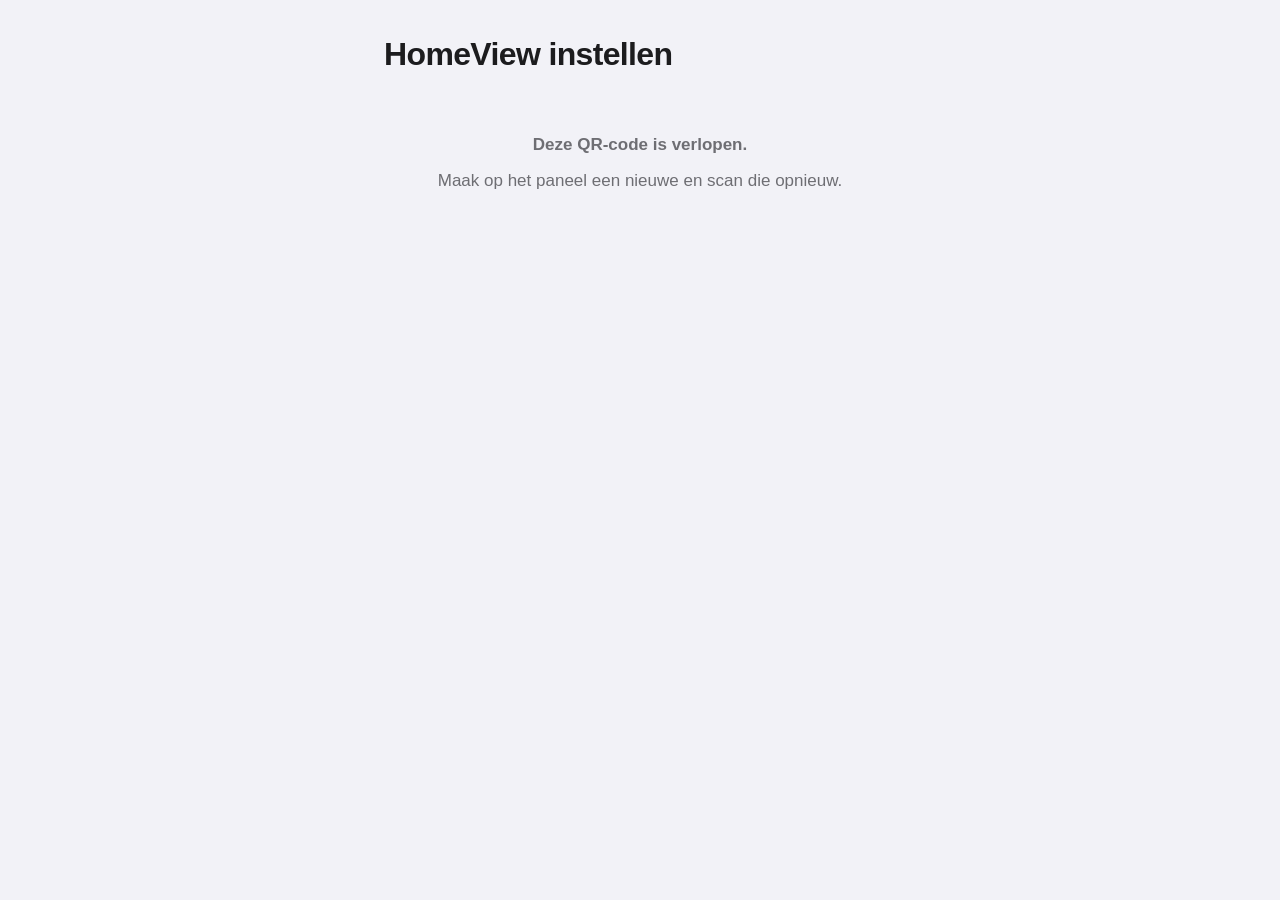
<file: koppel.html>
<!doctype html>
<html lang="nl">
<head>
<meta charset="utf-8">
<meta name="viewport" content="width=device-width, initial-scale=1, viewport-fit=cover">
<meta name="robots" content="noindex">
<title>HomeView instellen</title>
<style>
  :root {
    --bg: #f2f2f7; --kaart: #fff; --tekst: #1c1c1e; --tekst-2: #6e6e73; --lijn: rgba(60,60,67,.15);
    --blauw: #007aff; --groen: #34c759; --spotify: #1db954; --rood: #ff3b30;
    --p1: #0a84ff; --p2: #ff375f; --p3: #30d158; --p4: #bf5af2; --samen: #ff9f0a;
    color-scheme: light;
  }
  @media (prefers-color-scheme: dark) {
    :root { --bg: #000; --kaart: #1c1c1e; --tekst: #f2f2f7; --tekst-2: #98989f; --lijn: rgba(84,84,88,.6); --blauw: #0a84ff; color-scheme: dark; }
  }
  * { box-sizing: border-box; }
  body { margin: 0; background: var(--bg); color: var(--tekst); font: 17px/1.4 -apple-system, BlinkMacSystemFont, "SF Pro Text", "Helvetica Neue", sans-serif; -webkit-text-size-adjust: 100%; }
  main { max-width: 34rem; margin: 0 auto; padding: max(1.5rem, env(safe-area-inset-top)) max(16px, env(safe-area-inset-right)) 3rem max(16px, env(safe-area-inset-left)); }
  h1 { font-size: 2rem; letter-spacing: -.02em; margin: .5rem 0 .2rem; }
  .intro { color: var(--tekst-2); margin: 0 0 1.6rem; }
  .kaart { background: var(--kaart); border-radius: 1.1rem; padding: 1.2rem 1.2rem 1.3rem; margin-bottom: 1.2rem; }
  .kaart h2 { display: flex; align-items: center; gap: .6rem; font-size: 1.25rem; margin: 0 0 .4rem; }
  .nr { width: 1.7rem; height: 1.7rem; border-radius: 50%; background: var(--tekst); color: var(--kaart); font-size: .95rem; display: grid; place-items: center; flex: none; }
  .kaart.klaar .nr { background: var(--groen); color: #fff; }
  p { margin: .3rem 0 .8rem; }
  .uitleg { color: var(--tekst-2); font-size: .95rem; }
  button { font: inherit; border: 0; cursor: pointer; -webkit-tap-highlight-color: transparent; }
  .knop { display: flex; align-items: center; justify-content: center; gap: .5rem; width: 100%; min-height: 3.2rem; border-radius: .9rem; font-weight: 600; color: #fff; background: var(--blauw); }
  .knop:active { opacity: .7; }
  .knop.spotify { background: var(--spotify); color: #000; }
  .knop.zacht { background: rgba(120,120,128,.16); color: var(--blauw); }
  .knop[disabled] { opacity: .4; }
  .wie { display: grid; grid-template-columns: repeat(3, 1fr); gap: .4rem; padding: .25rem; border-radius: .8rem; background: rgba(120,120,128,.16); margin: .2rem 0 1rem; }
  .wie button { min-height: 2.6rem; border-radius: .6rem; background: none; color: var(--tekst); font-weight: 500; }
  .wie button.aan { background: var(--kaart); font-weight: 600; box-shadow: 0 1px 4px rgba(0,0,0,.15); }
  .wie button i { display: inline-block; width: .55rem; height: .55rem; border-radius: 50%; margin-right: .35rem; vertical-align: .08rem; }
  ol { margin: 0 0 1rem; padding-left: 1.4rem; }
  ol li { margin: .35rem 0; }
  ol b { font-weight: 600; }
  textarea { width: 100%; min-height: 4.5rem; margin: .6rem 0; padding: .7rem .8rem; border-radius: .8rem; border: 1px solid var(--lijn); background: var(--bg); color: var(--tekst); font: 15px/1.3 ui-monospace, Menlo, monospace; word-break: break-all; }
  .status { list-style: none; padding: 0; margin: .9rem 0 0; }
  .status li { display: flex; align-items: center; gap: .5rem; padding: .55rem 0; border-top: 1px solid var(--lijn); font-size: .95rem; }
  .status li .v { color: var(--groen); font-weight: 700; }
  .status li .o { color: var(--tekst-2); }
  .fout { color: var(--rood); font-size: .95rem; margin: .5rem 0 0; }
  .goed { color: var(--groen); font-weight: 600; margin: .6rem 0 0; }
  .verlopen { text-align: center; padding: 3rem 1rem; color: var(--tekst-2); }
  [hidden] { display: none !important; }
  label.veld { display: block; font-size: .85rem; font-weight: 600; color: var(--tekst-2); text-transform: uppercase; letter-spacing: .04em; margin: 1rem 0 .4rem; }
  .invoer { width: 100%; min-height: 3rem; padding: .6rem .9rem; border-radius: .8rem; border: 1px solid var(--lijn); background: var(--bg); color: var(--tekst); font: inherit; }
  .persoon { display: flex; align-items: center; gap: .5rem; margin-bottom: .5rem; }
  .persoon i { width: .8rem; height: .8rem; border-radius: 50%; flex: none; }
  .persoon .weg { width: 2.4rem; height: 2.4rem; border-radius: 50%; background: rgba(120,120,128,.16); color: var(--tekst-2); font-size: 1.2rem; flex: none; }
  .erbij { background: none; color: var(--blauw); font-weight: 500; padding: .4rem 0; }
  .plaats-gevonden { font-size: .9rem; color: var(--tekst-2); margin: .4rem 0 0; }
  .knop + .goed, .knop + .fout { text-align: center; }
  .open-agenda { margin: .5rem 0 .3rem; text-decoration: none; min-height: 2.8rem; }
  .wie { grid-template-columns: 1fr; gap: .3rem; }
  .wie button { text-align: left; padding: 0 .9rem; min-height: 3rem; }
</style>
</head>
<body>
<main>
  <h1>HomeView instellen</h1>
  <p class="intro" id="intro">Even geduld…</p>

  <div id="inhoud" hidden>
    <section class="kaart" id="kaart-huis">
      <h2><span class="nr">1</span>Je huis</h2>
      <label class="veld">Wie wonen er?</label>
      <div id="personen"></div>
      <button class="erbij" id="erbij">+ Nog iemand</button>
      <label class="veld" for="plaats">Woonplaats (voor het weer)</label>
      <input class="invoer" id="plaats" placeholder="Bijvoorbeeld Apeldoorn" autocomplete="address-level2">
      <p class="plaats-gevonden" id="plaats-gevonden" hidden></p>
      <p></p>
      <button class="knop" id="bewaar-huis">Bewaar</button>
      <p class="goed" id="huis-klaar" hidden>✓ Opgeslagen op het paneel</p>
      <p class="fout" id="huis-fout" hidden></p>
    </section>

    <section class="kaart" id="kaart-spotify">
      <h2><span class="nr">2</span>Muziek</h2>
      <p class="uitleg">Log in met je Spotify-account. Daarna bedien je je muziek en speakers vanaf het paneel.</p>
      <button class="knop spotify" id="spotify">Log in bij Spotify</button>
      <p class="goed" id="spotify-klaar" hidden>✓ Spotify is gekoppeld</p>
      <p class="fout" id="spotify-fout" hidden></p>
    </section>

    <section class="kaart" id="kaart-agenda">
      <h2><span class="nr">3</span>Agenda</h2>
      <p class="uitleg" id="agenda-eerst" hidden>Vul eerst bij stap 1 in wie er wonen.</p>
      <div id="agenda-deel">
        <p class="uitleg">Welke agenda voeg je toe?</p>
        <div class="wie" id="wie"></div>
        <p class="uitleg">Doe dit op de iPhone van <b id="wie-naam"></b>:</p>
        <ol>
          <li>Open de app <b>Agenda</b>:<br><a class="knop zacht open-agenda" href="calshow://">Open Agenda</a></li>
          <li>Tik onderaan op <b>Agenda's</b>.</li>
          <li>Tik op het rondje <b>ⓘ</b> naast <span id="welke-agenda">je agenda</span>.</li>
          <li>Zet <b>Openbare agenda</b> aan. (Alleen wie de geheime link heeft, kan hem zien.)</li>
          <li>Tik op <b>Deel koppeling…</b> en dan op <b>Kopieer</b>.</li>
          <li>Kom terug naar deze pagina en tik hieronder op <b>Plak de link</b>.</li>
        </ol>
        <button class="knop" id="plak">Plak de link</button>
        <div id="handmatig" hidden>
          <textarea id="link" placeholder="Houd hier je vinger op en kies Plak" autocapitalize="off" autocorrect="off" spellcheck="false"></textarea>
          <button class="knop" id="stuur">Zet op het paneel</button>
        </div>
        <p class="fout" id="agenda-fout" hidden></p>
        <ul class="status" id="status"></ul>
      </div>
    </section>
    <p class="uitleg" style="text-align:center">Je kunt een stap overslaan en later terugkomen.<br>Klaar? Tik op het paneel op <b>Klaar</b>.</p>
  </div>

  <div class="verlopen" id="verlopen" hidden>
    <p><b>Deze QR-code is verlopen.</b></p>
    <p>Maak op het paneel een nieuwe en scan die opnieuw.</p>
  </div>
</main>

<script>
(function () {
  'use strict';
  var KASTJE = 'https://homeview-agenda.timev.workers.dev/koppel/';
  var CLIENT = '3e8939358f744f439a8a819d925019e8';
  var SCOPES = 'user-read-playback-state user-modify-playback-state user-read-currently-playing playlist-read-private user-library-read user-read-recently-played user-top-read';
  var terug = location.origin + location.pathname;
  var $ = function (id) { return document.getElementById(id); };
  function lees(k) { try { return localStorage.getItem('koppel.' + k); } catch (e) { return null; } }
  function bewaar(k, v) { try { localStorage.setItem('koppel.' + k, v); } catch (e) {} }

  var q = new URLSearchParams(location.search);
  var code = q.get('c') || q.get('state') || '';
  if (!/^[A-Za-z0-9]{20,40}$/.test(code)) { toonVerlopen(); return; }

  var leden = [], wie = '', huisGeladen = false, gekozenPlaats = null;
  var KLEUREN = ['var(--p1)', 'var(--p2)', 'var(--p3)', 'var(--p4)'];
  function naamVan(id) { return id === 'samen' ? 'Samen' : leden[+id.slice(1) - 1] || ''; }

  function kastje(body) {
    return fetch(KASTJE + code, body ? { method: 'POST', headers: { 'Content-Type': 'application/json' }, body: JSON.stringify(body) } : {})
      .then(function (r) { return r.json().then(function (d) { d._status = r.status; return d; }); });
  }
  function toonVerlopen() { $('intro').hidden = true; $('inhoud').hidden = true; $('verlopen').hidden = false; }

  function ververs() {
    return kastje().then(function (d) {
      if (d._status === 404) { toonVerlopen(); return; }
      $('intro').textContent = 'Stel je paneel in vanaf je telefoon. Doe de stappen in je eigen tempo.';
      if (!huisGeladen) {   // eerste keer: velden vullen met wat het paneel al weet
        huisGeladen = true;
        tekenPersonen(d.leden && d.leden.length ? d.leden : ['']);
        if (d.plaats) $('plaats').value = d.plaats;
      }
      var nieuweLeden = d.leden || [];
      if (nieuweLeden.join('|') !== leden.join('|')) { leden = nieuweLeden; tekenWie(); }
      var alles = (d.ontvangen || []).map(function (x) { return { x: x, klaar: true }; })
        .concat((d.onderweg || []).map(function (x) { return { x: x, klaar: false }; }));
      var spotify = alles.filter(function (a) { return a.x === 'spotify'; })[0];
      if (spotify) { $('spotify-klaar').hidden = false; $('spotify-klaar').textContent = spotify.klaar ? '✓ Spotify staat op het paneel' : '✓ Spotify is gekoppeld, het paneel haalt hem op…'; $('spotify').hidden = true; $('kaart-spotify').classList.add('klaar'); }
      var huis = alles.filter(function (a) { return a.x === 'instellingen'; })[0];
      if (huis) { $('huis-klaar').hidden = false; $('huis-klaar').textContent = huis.klaar ? '✓ Opgeslagen op het paneel' : '✓ Opgeslagen, het paneel haalt het op…'; $('kaart-huis').classList.add('klaar'); }
      var ag = alles.filter(function (a) { return a.x !== 'spotify' && a.x !== 'instellingen'; });
      $('status').innerHTML = ag.map(function (a) {
        var n = a.x === 'samen' ? 'Gedeelde agenda' : 'Agenda van ' + (naamVan(a.x) || 'iemand');
        return '<li><span class="' + (a.klaar ? 'v">✓' : 'o">…') + '</span>' + esc(n) + (a.klaar ? ' staat op het paneel' : ' wordt opgehaald') + '</li>';
      }).join('');
      if (ag.length) $('kaart-agenda').classList.add('klaar');
      $('inhoud').hidden = false;
    }).catch(function () { $('intro').textContent = 'Geen verbinding. Controleer het internet en probeer opnieuw.'; });
  }

  // ----- stap 1: je huis -----
  function tekenPersonen(namen) {
    $('personen').innerHTML = namen.map(function (n, i) {
      return '<div class="persoon"><i style="background:' + KLEUREN[i] + '"></i><input class="invoer" data-p value="' + esc(n) + '" placeholder="Naam" autocapitalize="words">' +
        (namen.length > 1 ? '<button class="weg" data-weg="' + i + '" aria-label="Weghalen">×</button>' : '') + '</div>';
    }).join('');
    $('erbij').hidden = namen.length >= 4;
  }
  function huidigeNamen() { return Array.prototype.map.call(document.querySelectorAll('[data-p]'), function (x) { return x.value; }); }
  $('erbij').addEventListener('click', function () { tekenPersonen(huidigeNamen().concat([''])); var v = document.querySelectorAll('[data-p]'); v[v.length - 1].focus(); });
  $('personen').addEventListener('click', function (e) {
    var w = e.target.closest('[data-weg]'); if (!w) return;
    var n = huidigeNamen(); n.splice(+w.getAttribute('data-weg'), 1); tekenPersonen(n);
  });
  $('plaats').addEventListener('input', function () { gekozenPlaats = null; $('plaats-gevonden').hidden = true; });
  function zoekPlaats(naam) {
    if (!naam) return Promise.resolve(null);
    if (gekozenPlaats && gekozenPlaats.zoek === naam) return Promise.resolve(gekozenPlaats);
    return fetch('https://geocoding-api.open-meteo.com/v1/search?count=1&language=nl&name=' + encodeURIComponent(naam))
      .then(function (r) { return r.json(); }).then(function (d) {
        var p = d.results && d.results[0]; if (!p) return null;
        gekozenPlaats = { zoek: naam, naam: p.name, lat: p.latitude, lon: p.longitude, uitleg: [p.name, p.admin1, p.country].filter(Boolean).join(', ') };
        return gekozenPlaats;
      });
  }
  $('bewaar-huis').addEventListener('click', function () {
    var namen = huidigeNamen().map(function (n) { return n.trim(); }).filter(Boolean);
    if (!namen.length) { fout('huis', 'Vul minstens één naam in.'); return; }
    fout('huis', '');
    var plaatsTekst = $('plaats').value.trim();
    zoekPlaats(plaatsTekst).then(function (p) {
      if (plaatsTekst && !p) { fout('huis', 'Die woonplaats kan ik niet vinden. Controleer de spelling.'); return; }
      if (p) { $('plaats-gevonden').textContent = 'Weer voor ' + p.uitleg; $('plaats-gevonden').hidden = false; }
      return kastje({ instellingen: { leden: namen, plaats: p ? { naam: p.naam, lat: p.lat, lon: p.lon } : null } }).then(function (d) {
        if (d._status !== 200) { fout('huis', 'Dat lukte niet, probeer het nog eens.'); return; }
        ververs();
      });
    }).catch(function () { fout('huis', 'Geen verbinding, probeer het nog eens.'); });
  });

  // ----- stap 3: wie hoort bij de agenda -----
  function tekenWie() {
    $('agenda-eerst').hidden = leden.length > 0;
    $('agenda-deel').hidden = !leden.length;
    var keuzes = leden.map(function (n, i) { return { id: 'p' + (i + 1), naam: 'Agenda van ' + n, kleur: KLEUREN[i] }; });
    if (leden.length > 1) keuzes.unshift({ id: 'samen', naam: 'Gedeelde agenda (samen)', kleur: 'var(--samen)' });
    if (!keuzes.some(function (k) { return k.id === wie; })) wie = keuzes.length ? keuzes[0].id : '';
    $('wie').innerHTML = keuzes.map(function (k) {
      return '<button data-wie="' + k.id + '"' + (k.id === wie ? ' class="aan"' : '') + '><i style="background:' + k.kleur + '"></i>' + esc(k.naam) + '</button>';
    }).join('');
    zetWie(wie);
  }
  function zetWie(w) {
    wie = w;
    Array.prototype.forEach.call(document.querySelectorAll('#wie button'), function (b) { b.classList.toggle('aan', b.getAttribute('data-wie') === w); });
    $('wie-naam').textContent = w === 'samen' ? 'degene die de gedeelde agenda heeft gemaakt' : naamVan(w);
    $('welke-agenda').textContent = w === 'samen' ? 'de gedeelde agenda (daar staat “Gedeeld met …”)' : 'je eigen agenda';
  }
  $('wie').addEventListener('click', function (e) { var b = e.target.closest('button'); if (b) zetWie(b.getAttribute('data-wie')); });

  // ----- Spotify: inloggen op de telefoon, sleutel naar het kastje -----
  function willekeurig(n) { var a = new Uint8Array(n); crypto.getRandomValues(a); return Array.prototype.map.call(a, function (x) { return 'ABCDEFGHIJKLMNOPQRSTUVWXYZabcdefghijklmnopqrstuvwxyz0123456789'.charAt(x % 62); }).join(''); }
  function b64url(buf) { return btoa(String.fromCharCode.apply(null, new Uint8Array(buf))).replace(/\+/g, '-').replace(/\//g, '_').replace(/=+$/, ''); }
  $('spotify').addEventListener('click', function () {
    var verifier = willekeurig(64); bewaar('pkce', verifier);
    crypto.subtle.digest('SHA-256', new TextEncoder().encode(verifier)).then(function (h) {
      location.href = 'https://accounts.spotify.com/authorize?' + new URLSearchParams({
        client_id: CLIENT, response_type: 'code', redirect_uri: terug, scope: SCOPES,
        code_challenge_method: 'S256', code_challenge: b64url(h), state: code
      });
    });
  });
  function spotifyTerug() {
    if (!q.get('code') && !q.get('error')) return Promise.resolve();
    history.replaceState(null, '', terug + '?c=' + code);
    if (q.get('error')) { fout('spotify', 'Inloggen is geannuleerd. Probeer het nog eens.'); return Promise.resolve(); }
    return fetch('https://accounts.spotify.com/api/token', {
      method: 'POST', headers: { 'Content-Type': 'application/x-www-form-urlencoded' },
      body: new URLSearchParams({ client_id: CLIENT, grant_type: 'authorization_code', code: q.get('code'), redirect_uri: terug, code_verifier: lees('pkce') || '' })
    }).then(function (r) { if (!r.ok) throw new Error('token'); return r.json(); })
      .then(function (d) { return kastje({ spotify: { access_token: d.access_token, refresh_token: d.refresh_token, expires_in: d.expires_in } }); })
      .catch(function () { fout('spotify', 'Dat lukte niet. Mogelijk heeft dit Spotify-account nog geen toegang tot HomeView: in de testfase werkt het alleen met accounts die zijn aangemeld.'); });
  }
  function esc(t) { return String(t == null ? '' : t).replace(/[&<>"']/g, function (c) { return { '&': '&amp;', '<': '&lt;', '>': '&gt;', '"': '&quot;', "'": '&#39;' }[c]; }); }
  function fout(waar, tekst) { var el = $(waar + '-fout'); el.textContent = tekst; el.hidden = !tekst; }

  // ----- Agenda: link plakken en naar het kastje -----
  function stuurLink(link) {
    link = (link || '').trim().split(/\s+/).filter(function (x) { return /^(webcal|https):\/\//i.test(x); })[0] || '';
    if (!/icloud\.com\/published\//i.test(link)) {
      fout('agenda', 'Dit lijkt geen link van een openbare agenda. Kopieer hem opnieuw via “Deel koppeling…”.');
      $('handmatig').hidden = false; return;
    }
    fout('agenda', '');
    kastje({ agenda: { wie: wie, link: link } }).then(function (d) {
      if (d._status !== 200) { fout('agenda', d.fout || 'Dat lukte niet, probeer het nog eens.'); return; }
      $('link').value = ''; $('handmatig').hidden = true; ververs();
    }, function () { fout('agenda', 'Geen verbinding, probeer het nog eens.'); });
  }
  $('plak').addEventListener('click', function () {
    if (navigator.clipboard && navigator.clipboard.readText) {
      navigator.clipboard.readText().then(stuurLink, function () { $('handmatig').hidden = false; $('link').focus(); });
    } else { $('handmatig').hidden = false; $('link').focus(); }
  });
  $('stuur').addEventListener('click', function () { stuurLink($('link').value); });

  tekenWie();
  spotifyTerug().then(ververs);
  setInterval(ververs, 3000);
})();
</script>
</body>
</html>
</file>
